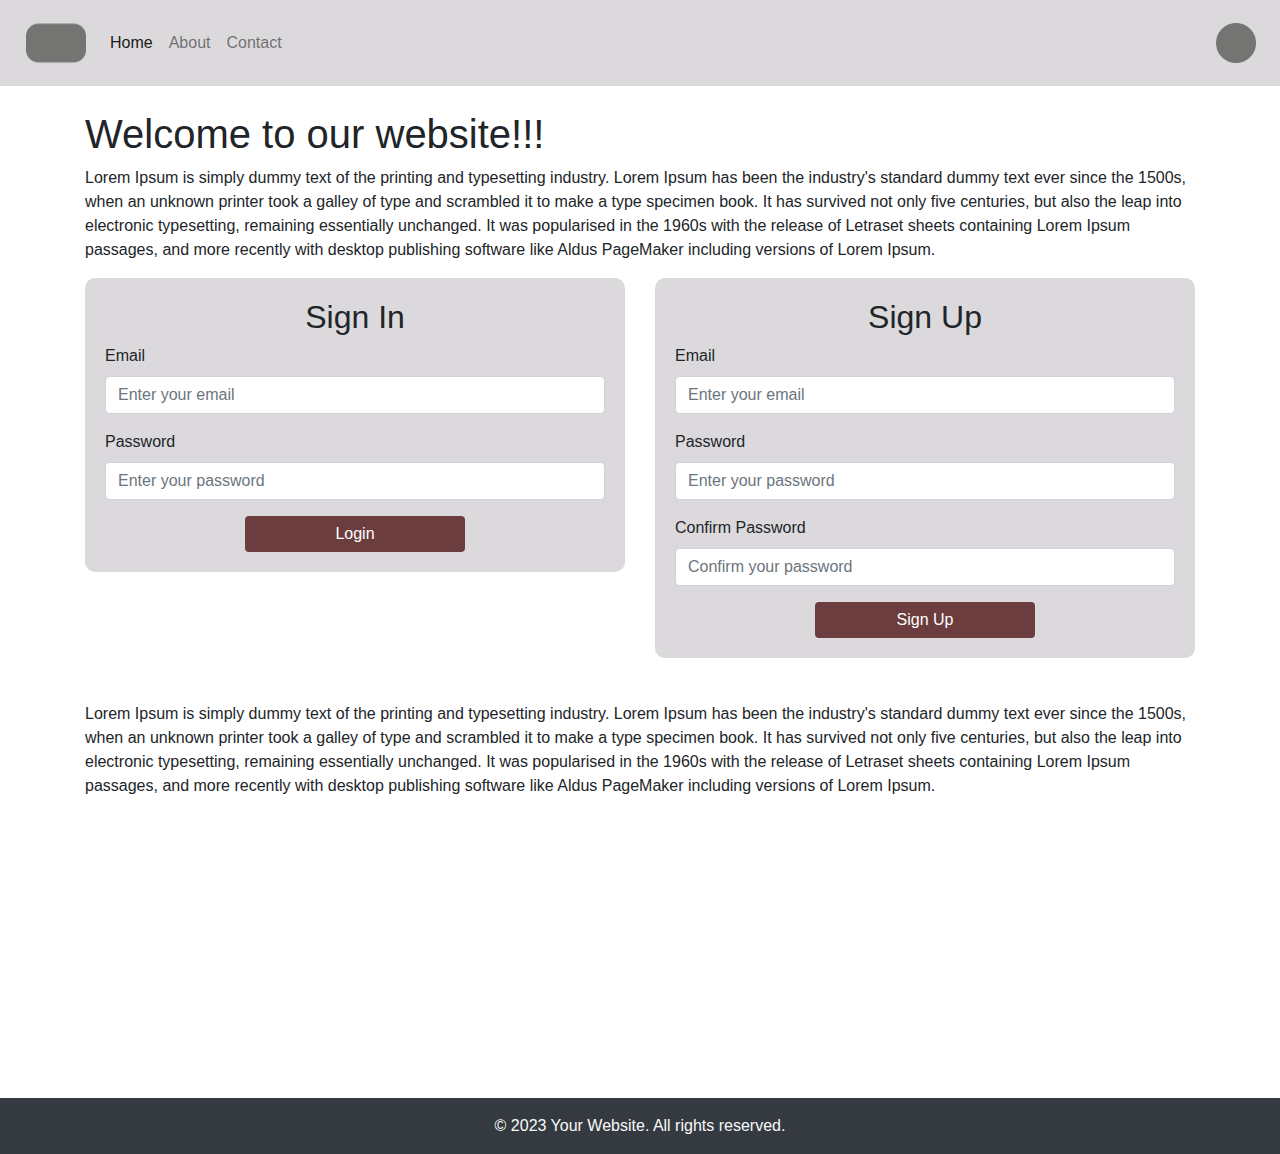
<file: zalik/index.html>
<!DOCTYPE html>
<html lang="en">
<head>
  <meta charset="UTF-8">
  <meta name="viewport" content="width=device-width, initial-scale=1.0">
  <title>Your Website</title>
  <link rel="img" href="images/">
  <link rel="stylesheet" href="style/style.css">
  <link href="https://stackpath.bootstrapcdn.com/bootstrap/4.5.2/css/bootstrap.min.css" rel="stylesheet">
  <link href="https://cdn.jsdelivr.net/npm/bootstrap@5.3.2/dist/css/bootstrap.min.css" rel="stylesheet" integrity="sha384-T3c6CoIi6uLrA9TneNEoa7RxnatzjcDSCmG1MXxSR1GAsXEV/Dwwykc2MPK8M2HN" crossorigin="anonymous">
</head>
<body>

<!-- Верхня частина -->
<nav class="navbar navbar-expand-lg navbar-light">
  <a class="navbar-brand" href="#"><img src="images/rounded-rectangle.png" alt="Site Icon" height="60"></a>
  <button class="navbar-toggler" type="button" data-toggle="collapse" data-target="#navbarNav" aria-controls="navbarNav" aria-expanded="false" aria-label="Toggle navigation">
    <span class="navbar-toggler-icon"></span>
  </button>
  <div class="collapse navbar-collapse" id="navbarNav">
    <ul class="navbar-nav">
      <li class="nav-item active">
        <a class="nav-link" href="#">Home</a>
      </li>
      <li class="nav-item">
        <a class="nav-link" href="#">About</a>
      </li>
      <li class="nav-item">
        <a class="nav-link" href="#">Contact</a>
      </li>
    </ul>
  </div>
  <div class="navbar-nav ml-auto">
    <a class="nav-item nav-link" href="#"><img src="images/new-moon.png" alt="User Icon" height="40"></a>
  </div>
</nav>

<!-- Основна частина -->
<div class="container mt-4">
  <h1>Welcome to our website!!!</h1>
  <p>Lorem Ipsum is simply dummy text of the printing and typesetting industry. Lorem Ipsum has been the industry's standard dummy text ever since the 1500s, when an unknown printer took a galley of type and scrambled it to make a type specimen book. It has survived not only five centuries, but also the leap into electronic typesetting, remaining essentially unchanged. It was popularised in the 1960s with the release of Letraset sheets containing Lorem Ipsum passages, and more recently with desktop publishing software like Aldus PageMaker including versions of Lorem Ipsum.
  </p>

  <div class="row">
    <!-- Sign In блок -->
    <div class="col-md-6 mb-4">
      <div class="signin-up-block">
        <h2>Sign In</h2>
        <form>
          <div class="form-group">
            <label for="emailSignIn">Email</label>
            <input type="email" class="form-control" id="emailSignIn" placeholder="Enter your email">
          </div>
          <div class="form-group">
            <label for="passwordSignIn">Password</label>
            <input type="password" class="form-control" id="passwordSignIn" placeholder="Enter your password">
          </div>
          <div class="d-grid gap-2 col-6 mx-auto">
             <button type="submit" class="btn btn-danger">Login</button>
          </div>
        </form>
      </div>
    </div>

    <!-- Sign Up блок -->
    <div class="col-md-6 mb-4">
      <div class="signin-up-block">
        <h2>Sign Up</h2>
        <form>
          <div class="form-group">
            <label for="emailSignUp">Email</label>
            <input type="email" class="form-control" id="emailSignUp" placeholder="Enter your email">
          </div>
          <div class="form-group">
            <label for="passwordSignUp">Password</label>
            <input type="password" class="form-control" id="passwordSignUp" placeholder="Enter your password">
          </div>
          <div class="form-group">
            <label for="passwordConfirmSignUp">Confirm Password</label>
            <input type="password" class="form-control" id="passwordConfirmSignUp" placeholder="Confirm your password">
          </div>
          <div class="d-grid gap-2 col-6 mx-auto">
            <button type="submit" class="btn btn-danger">Sign Up</button>
          </div>
        </form>
      </div>
    </div>
  </div>

  <p>Lorem Ipsum is simply dummy text of the printing and typesetting industry. Lorem Ipsum has been the industry's standard dummy text ever since the 1500s, when an unknown printer took a galley of type and scrambled it to make a type specimen book. It has survived not only five centuries, but also the leap into electronic typesetting, remaining essentially unchanged. It was popularised in the 1960s with the release of Letraset sheets containing Lorem Ipsum passages, and more recently with desktop publishing software like Aldus PageMaker including versions of Lorem Ipsum.
  </p>
  <div class="pusto"></div>
</div>

<!-- Підвал -->
<footer class="bg-dark text-light text-center py-3">
  &copy; 2023 Your Website. All rights reserved.
</footer>

<script src="https://code.jquery.com/jquery-3.5.1.slim.min.js"></script>
<script src="https://cdn.jsdelivr.net/npm/@popperjs/core@2.10.2/dist/umd/popper.min.js"></script>
<script src="https://stackpath.bootstrapcdn.com/bootstrap/4.5.2/js/bootstrap.min.js"></script>
</body>
</html>
</file>
<file: zalik/style/style.css>
body {
    background-color: #fff;
  }

  .signin-up-block {
    background-color: rgb(219, 217, 219);
    padding: 20px;
    margin-bottom: 20px;
    border-radius: 10px;
  }

  .signin-up-block button {
    background-color: rgb(108, 61, 62);
    width: 100%;
    border: none;
  }
  .navbar-brand{
      margin-left: 10px;
  }
  .navbar{
      background-color: rgb(219, 217, 219)
  }

  .signin-up-block h2 
  {
text-align: center;
  }
  .pusto{
      margin-bottom: 300px;
  }
</file>
